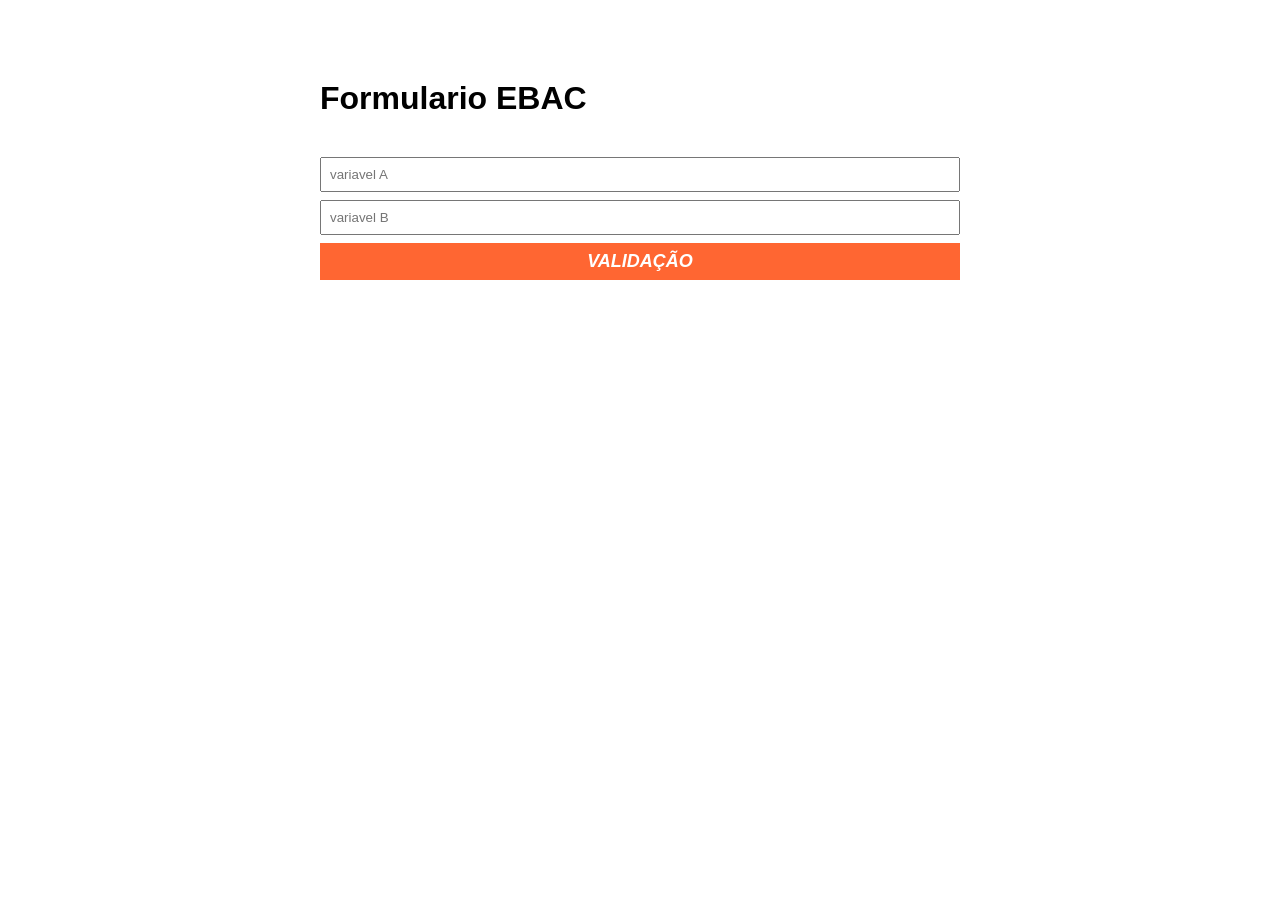
<file: index.html>
<!DOCTYPE html>
<html lang="pt-BR">
    <head>
        <meta charset="UTF-8">
        <meta http-equiv="X-UA-Compatible" content="IE=edge">
        <meta name="viewport" content="width=device-width, initial-scale=1.0">
        <title> Formulario EBAC </title>
        <link rel="stylesheet" href="./main.css">
    </head>
    <body>
        <div class="container">
            <h1> Formulario EBAC </h1>
            <form id="formulario">
                <input type="number" id="variavelA" required placeholder="variavel A" />
                <input type="number" id="variavelB" required placeholder="variavel B" />
                <p class="maior"> A variavél B tem que ser maior que A, mude de valor ! </p>
                <button id="validar" validar="submit"> Validação </button>    
            </form>
            <p class="msg-sucesso"></p>
        </div>
        <script src="./main.js"></script>
    </body>
</html>
</file>
<file: main.css>
* {
    margin: 0;
    padding: 0;
    box-sizing: border-box;
    font-family: sans-serif;
}

body{
}

.container {
    margin: 80px auto;
    max-width: 640px;
    width: 100%;
}

form{
    margin-top: 40px;
}

input, button{
    display: block;
    padding: 8px;
    margin-bottom: 8px;
    width: 100%;
}

button{
    background-color: rgb(255, 102, 50);
    border: none;
    text-transform: uppercase;
    color: #fff;
    font-weight: bold;
    font-size: 18px;
    font-style: italic;
    cursor: pointer;
}

button:hover{
    background-color:  #ff8249;
}

.msg-sucesso{
    background-color: #2ecc71;
    padding: 16px;
    color: #fff;
    display: none;
}

.maior{
    padding: 8px;
    font-size: 12px;
    background-color: red;
    color: #fff;
    margin-bottom: 8px;
    display: none;
}

input.erro{
    color: red;
    border-color: red ;
    outline-color: red;
}
</file>
